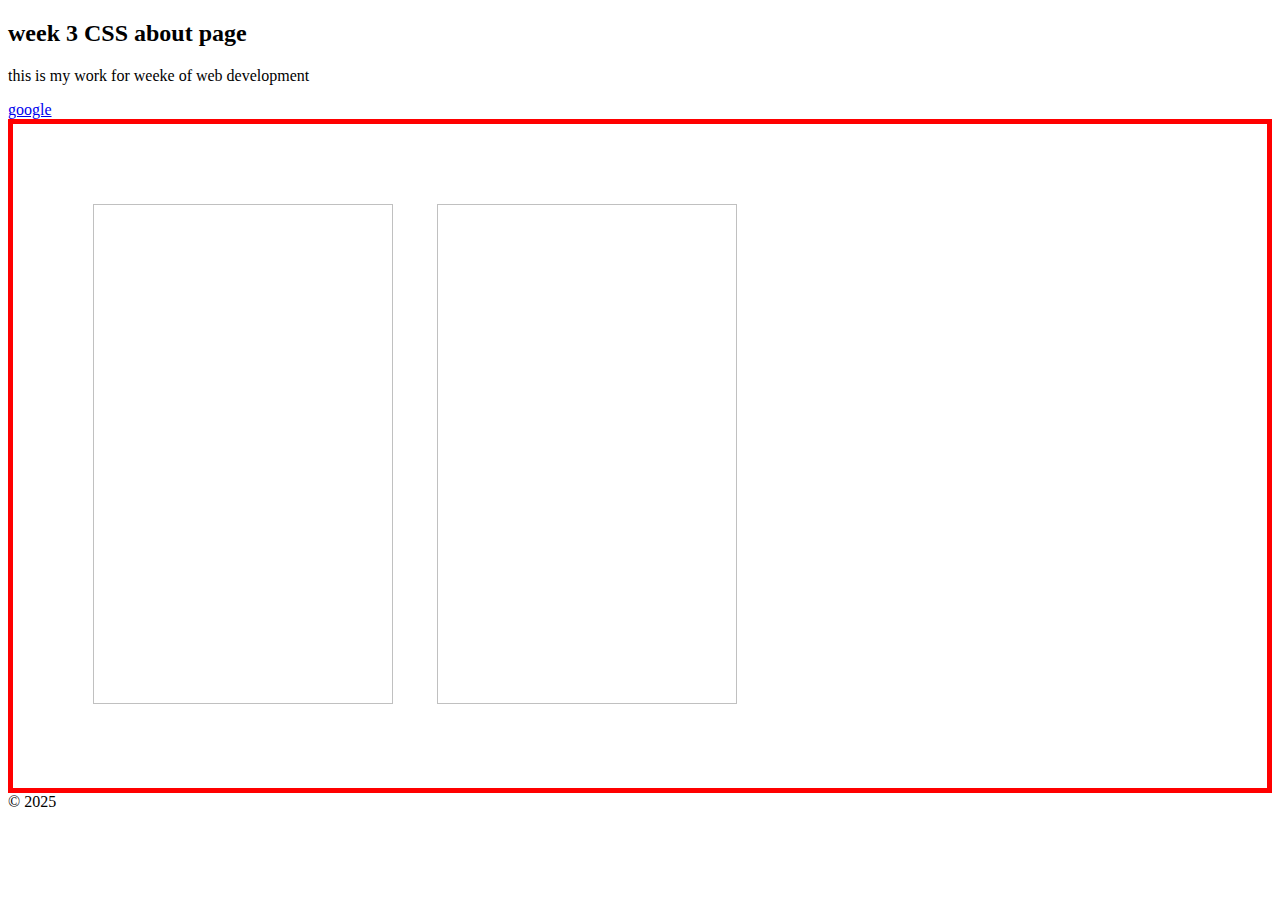
<file: about.html>
<!DOCTYPE html>
<html>
    <head>
        <meta charset="utf-8">
        <meta name="viewport" content="witdth-device-width, initial-scale-1.0">
        <link rel="stlesheet"href="styles/image.css">
            <title>Intro to css- about page </title>
        <style>
            div{
                border: 5px solid red;
                padding:60px;
            }
            img {
                margin: 20px;
            }
        </style>    
           
    </head>
    <body>
        
        <h2>week 3 CSS about page</h2>
        <p>this is my work for weeke of web development</p>
        <a id="google"href="google.com">google</a>
        <div>
           <img scr="image/image.css.jpg"width="300" height="500">
           <img scr="image/image.css.jpg"width="300" height="500">
        </div>
        <footer class="house-footer">
            &copy; 2025
        </footer>
        
    </body>
</html>
</file>
<file: styles/image.css>
#google {
    color: red;
    text-decoration:none;
    font-weight: 300;
}
.house-footer {
color:bisque;
font-weight: bolder;
}
</file>
